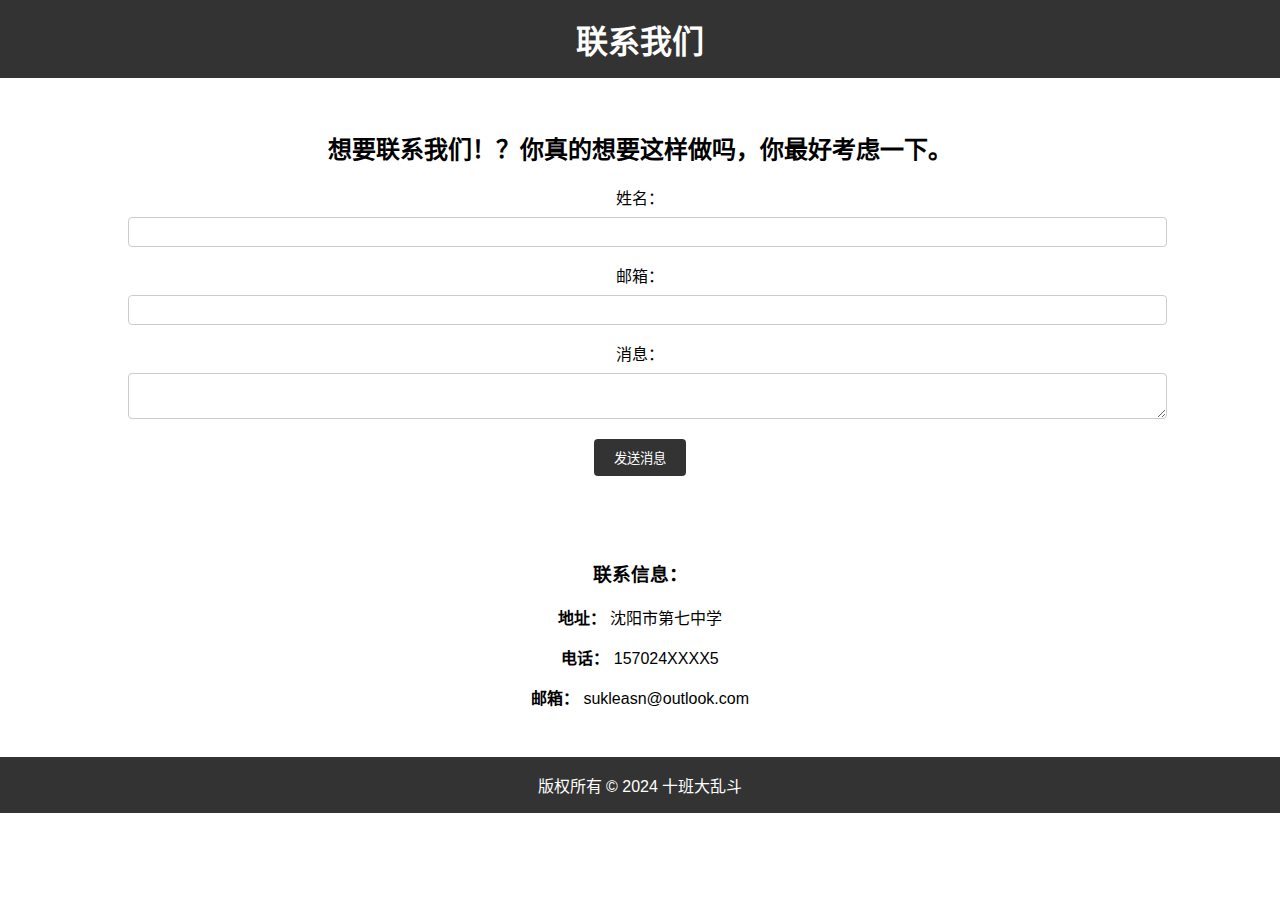
<file: contact.html>
<!DOCTYPE html>
<html lang="zh-CN">
<head>
    <meta charset="UTF-8">
    <title>联系我们</title>
    <link rel="stylesheet" href="styles.css"> <!-- 确保引用你的CSS文件 -->
  <script src="script.js"></script>
</head>
<body>
    <header>
        <!-- 这里可以添加网站的头部，比如导航菜单等 -->
        <h1>联系我们</h1>
    </header>

    <section class="contact-section">
        <div class="container">
            <h2>想要联系我们！？你真的想要这样做吗，你最好考虑一下。</h2>
            <form action="submit_form.php" method="post"> <!-- 表单提交到服务器端的脚本 -->
                <div class="form-group">
                    <label for="name">姓名：</label>
                    <input type="text" id="name" name="name" required>
                </div>
                <div class="form-group">
                    <label for="email">邮箱：</label>
                    <input type="email" id="email" name="email" required>
                </div>
                <div class="form-group">
                    <label for="message">消息：</label>
                    <textarea id="message" name="message" required></textarea>
                </div>
              
<button class="escape-button">发送消息</button>
            </form>
        </div>
    </section>

    <section class="contact-info">
        <div class="container">
            <h3>联系信息：</h3>
            <p><strong>地址：</strong> 沈阳市第七中学</p>
            <p><strong>电话：</strong> 157024XXXX5</p>
            <p><strong>邮箱：</strong> sukleasn@outlook.com</p>

<p id="warning-message" style="display: none;">你最好再考虑一下是否要联系我们。</p>
        </div>
    </section>


    <footer>
        <!-- 这里可以添加网站的页脚 -->
        <p>版权所有 &copy; 2024 十班大乱斗</p>
    </footer>
</body>
</html>
</file>
<file: styles.css>
body, html {
    margin: 0;
    padding: 0;
    font-family: Arial, sans-serif;
}

header, footer {
    background-color: #333;
    color: white;
    text-align: center;
    padding: 1em 0;
}

header h1, footer p {
    margin: 0;
}

.contact-section, .contact-info {
    padding: 2em 0;
    text-align: center;
}

.container {
    width: 80%;
    margin: auto;
}

.form-group {
    margin-bottom: 1em;
}

.form-group label {
    display: block;
    margin-bottom: 0.5em;
}

.form-group input[type="text"],
.form-group input[type="email"],
.form-group textarea {
    width: 100%;
    padding: 0.5em;
    border: 1px solid #ccc;
    border-radius: 4px;
}

button {
    padding: 0.7em 1.5em;
    background-color: #333;
    color: white;
    border: none;
    border-radius: 4px;
    cursor: pointer;
}

button:hover {
    background-color: #555;
}

@media (max-width: 768px) {
    .container {
        width: 95%;

.escape-button {
    padding: 10px 20px;
    border: none;
    background-color: #e74c3c;
    color: white;
    font-size: 16px;
    cursor: pointer;
    outline: none;
    position: relative; /* 使按钮可以进行位置变换 */
    transition: transform 0.3s; /* 平滑过渡效果 */
}


#warning-message {
    color: red;
    font-weight: bold;
}




    }
}
</file>
